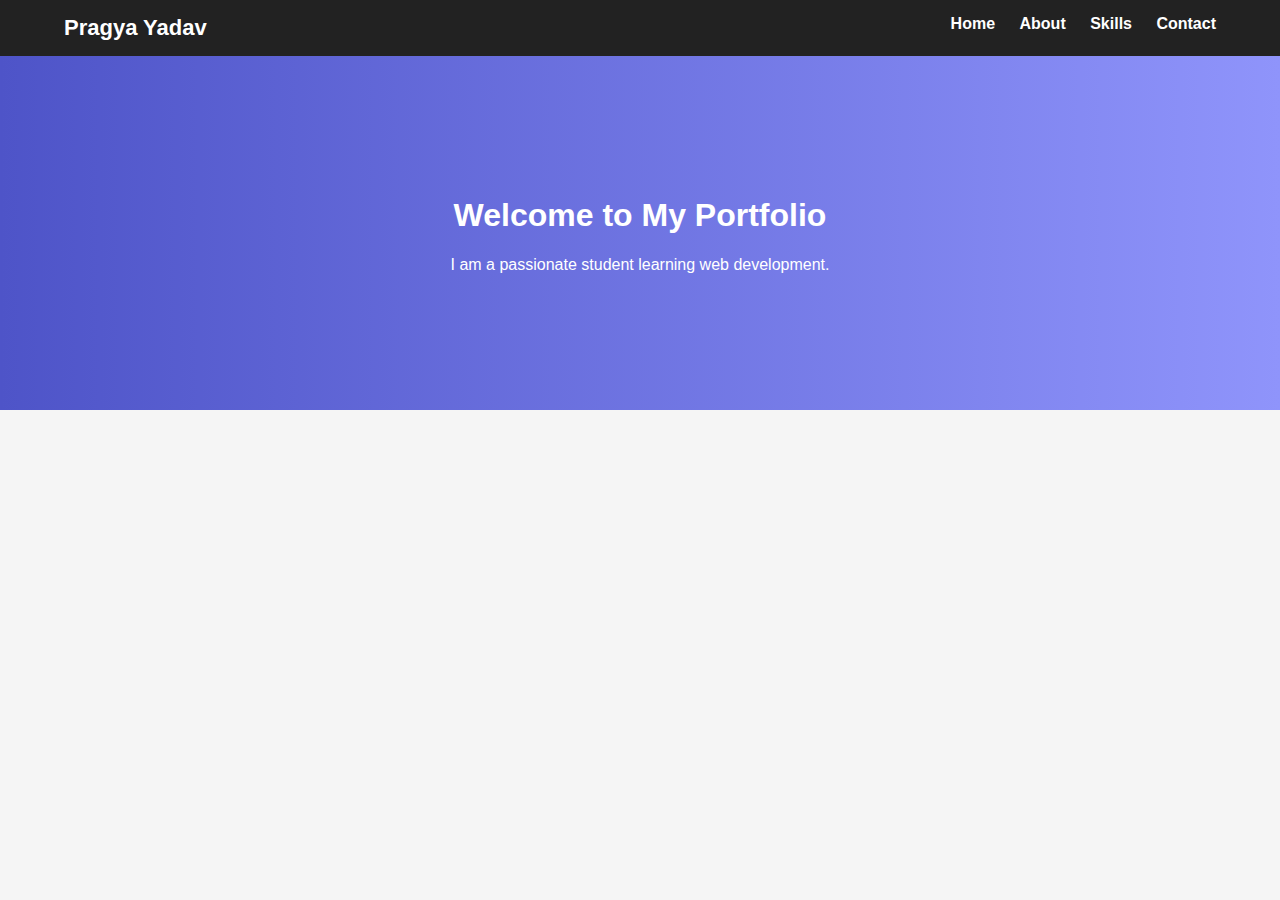
<file: index.html>
<!DOCTYPE html>
<html>
<head>
    <title>Student Portfolio</title>
    <link rel="stylesheet" href="style.css">
</head>

<body>

<!-- NAVBAR -->
<nav>
    <div class="container">
        <div class="logo">Pragya Yadav</div>

        <ul>
            <li><a href="index.html">Home</a></li>
            <li><a href="about.html">About</a></li>
            <li><a href="skills.html">Skills</a></li>
            <li><a href="contact.html">Contact</a></li>
        </ul>
    </div>
</nav>

<!-- HOME SECTION -->
<section class="hero">
    <h1>Welcome to My Portfolio</h1>
    <p>I am a passionate student learning web development.</p>
</section>

</body>
</html>
</file>
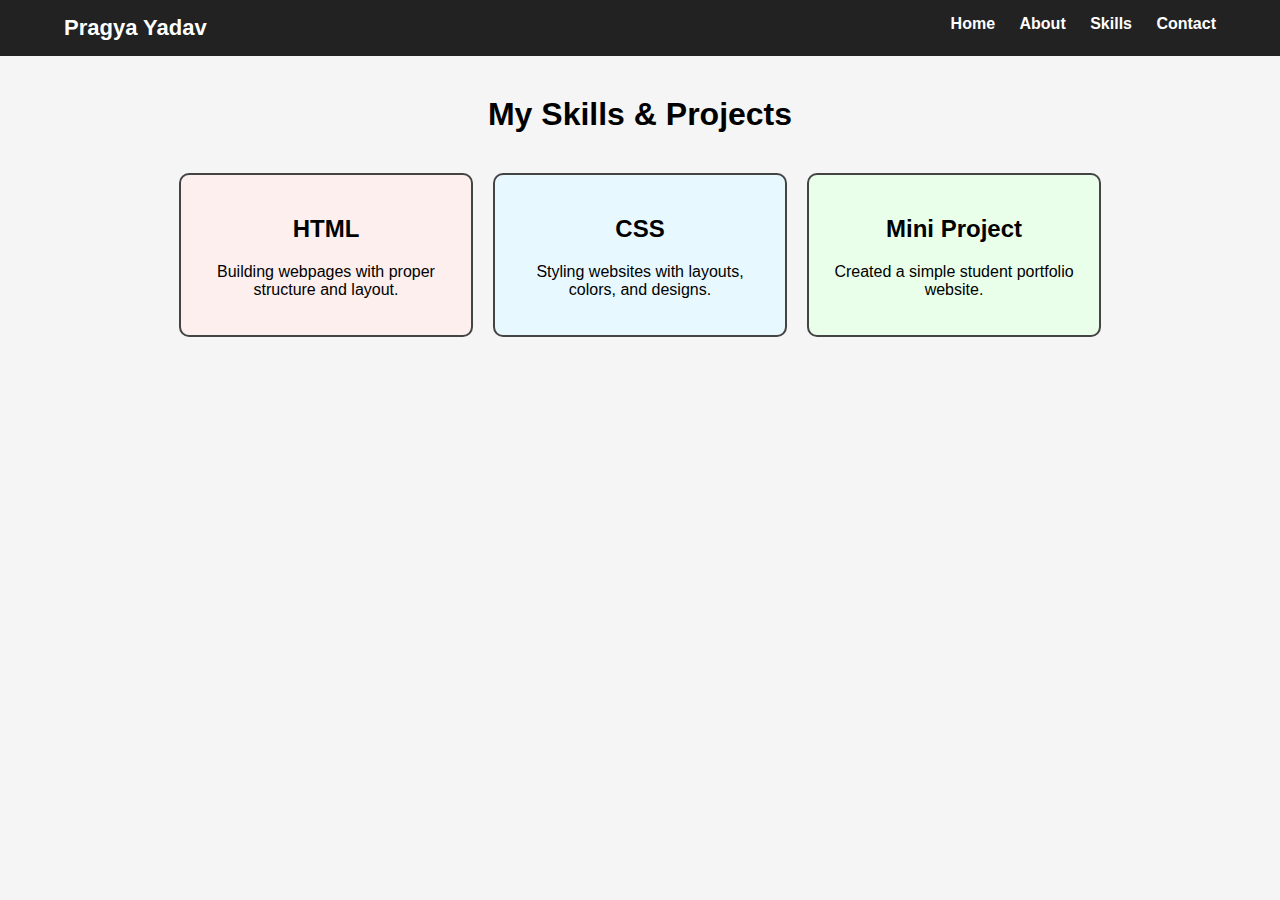
<file: skills.html>
<!DOCTYPE html>
<html>
<head>
    <title>Skills & Projects</title>
    <link rel="stylesheet" href="style.css">
</head>

<body>

<!-- NAVBAR -->
<nav>
    <div class="container">
        <div class="logo">Pragya Yadav</div>

        <ul>
            <li><a href="index.html">Home</a></li>
            <li><a href="about.html">About</a></li>
            <li><a href="skills.html">Skills</a></li>
            <li><a href="contact.html">Contact</a></li>
        </ul>
    </div>
</nav>

<div class="container">

    <h1 style="text-align: center; margin-top: 40px;">My Skills & Projects</h1>

    <div class="skills-container">

        <div class="skill-card" style="background:#fcefee;">
            <h2>HTML</h2>
            <p>Building webpages with proper structure and layout.</p>
        </div>

        <div class="skill-card" style="background:#e7f8ff;">
            <h2>CSS</h2>
            <p>Styling websites with layouts, colors, and designs.</p>
        </div>

        <div class="skill-card" style="background:#eaffea;">
            <h2>Mini Project</h2>
            <p>Created a simple student portfolio website.</p>
        </div>

    </div>

</div>

</body>
</html>
</file>
<file: style.css>
/* ===== GENERAL STYLING ===== */
body {
    margin: 0;
    font-family: Arial, sans-serif;
    background: #f5f5f5;
}

.container {
    width: 90%;
    margin: auto;
}

/* ===== NAVBAR ===== */
nav {
    background: #222;
    color: #fff;
    padding: 15px 0;
}

nav .logo {
    float: left;
    font-size: 22px;
    font-weight: bold;
}

nav ul {
    float: right;
    list-style: none;
    margin: 0;
}

nav ul li {
    display: inline-block;
    margin-left: 20px;
}

nav ul li a {
    color: white;
    text-decoration: none;
    font-weight: bold;
}

nav::after {
    content: "";
    display: block;
    clear: both;
}

/* ===== HERO SECTION (HOME PAGE) ===== */
.hero {
    text-align: center;
    padding: 120px 20px;
    background: linear-gradient(to right, #4e54c8, #8f94fb);
    color: white;
}

/* ===== ABOUT PAGE ===== */
.about-section {
    margin-top: 40px;
    text-align: center;
}

.about-section img {
    width: 180px;
    border-radius: 50%;
    margin-top: 20px;
}

/* ===== SKILLS PAGE ===== */
.skills-container {
    display: flex;
    gap: 20px;
    margin-top: 40px;
    justify-content: center;
}

.skill-card {
    background: white;
    padding: 20px;
    width: 250px;
    border: 2px solid #444;
    border-radius: 10px;
    text-align: center;
}

/* ===== CONTACT FORM ===== */
form {
    width: 50%;
    background: white;
    padding: 20px;
    margin: 40px auto;
    border-radius: 10px;
    border: 2px solid #333;
}

form input, form textarea {
    width: 100%;
    padding: 10px;
    margin: 10px 0;
    border: 1px solid #888;
    border-radius: 5px;
}

form button {
    width: 100%;
    padding: 12px;
    background: #4e54c8;
    border: none;
    color: white;
    font-size: 18px;
    cursor: pointer;
}

form button:hover {
    background: #333;
}
</file>
